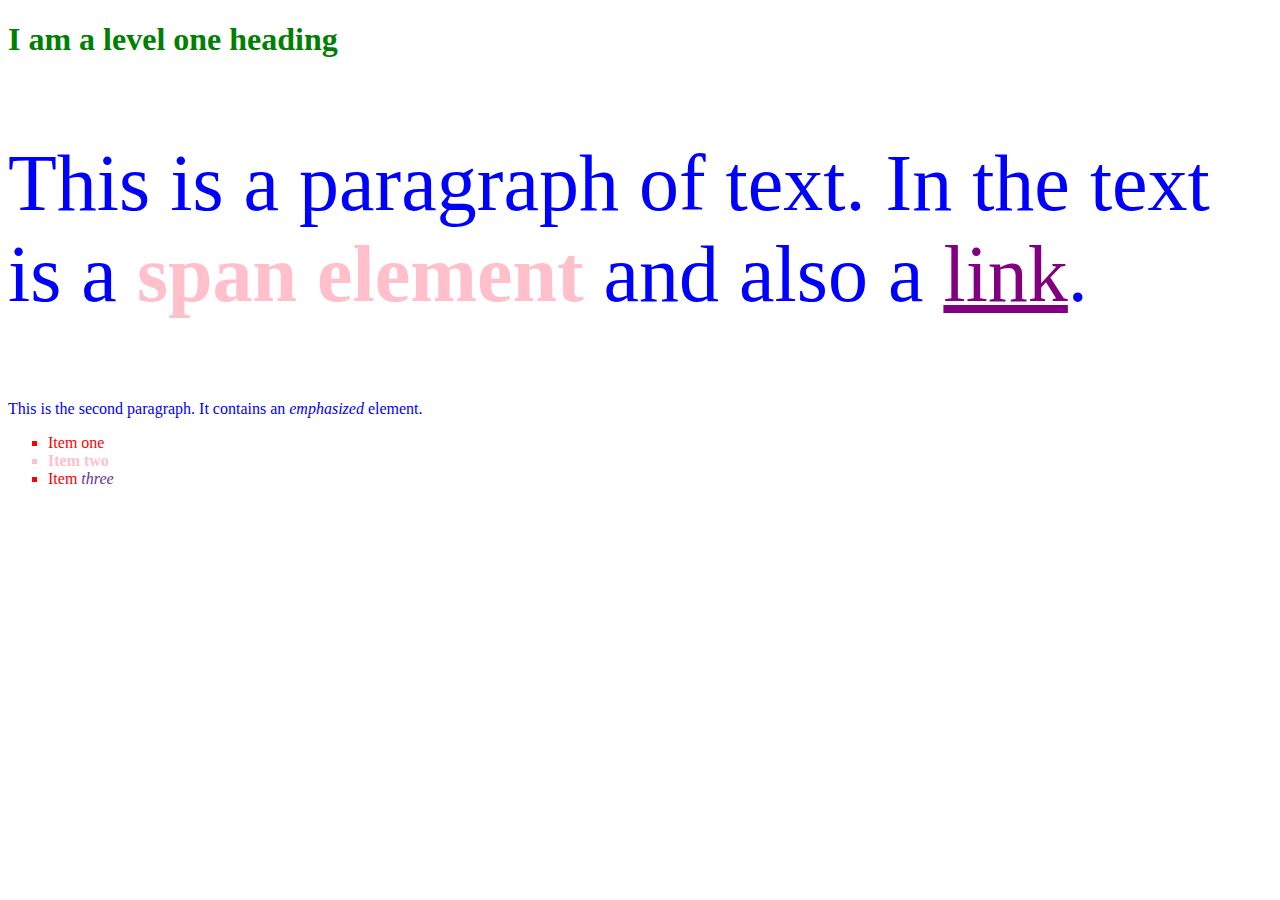
<file: index.html>
<!doctype html>
<html lang="en">
<head>
    <meta charset="utf-8">
    <title>Getting started with CSS</title>
    <link rel="stylesheet" type="text/css" href="styles.css">
</head>

<body>
    
    <h1>I am a level one heading</h1>

    <p>This is a paragraph of text. In the text is a <span class="special">span element</span> 
and also a <a href="http://example.com">link</a>.</p>

    <p>This is the second paragraph. It contains an <em>emphasized</em> element.</p>

    <ul>
        <li>Item one</li>
        <li class="special">Item two</li>
        <li>Item <em>three</em></li>
    </ul>

</body>

</html>
</file>
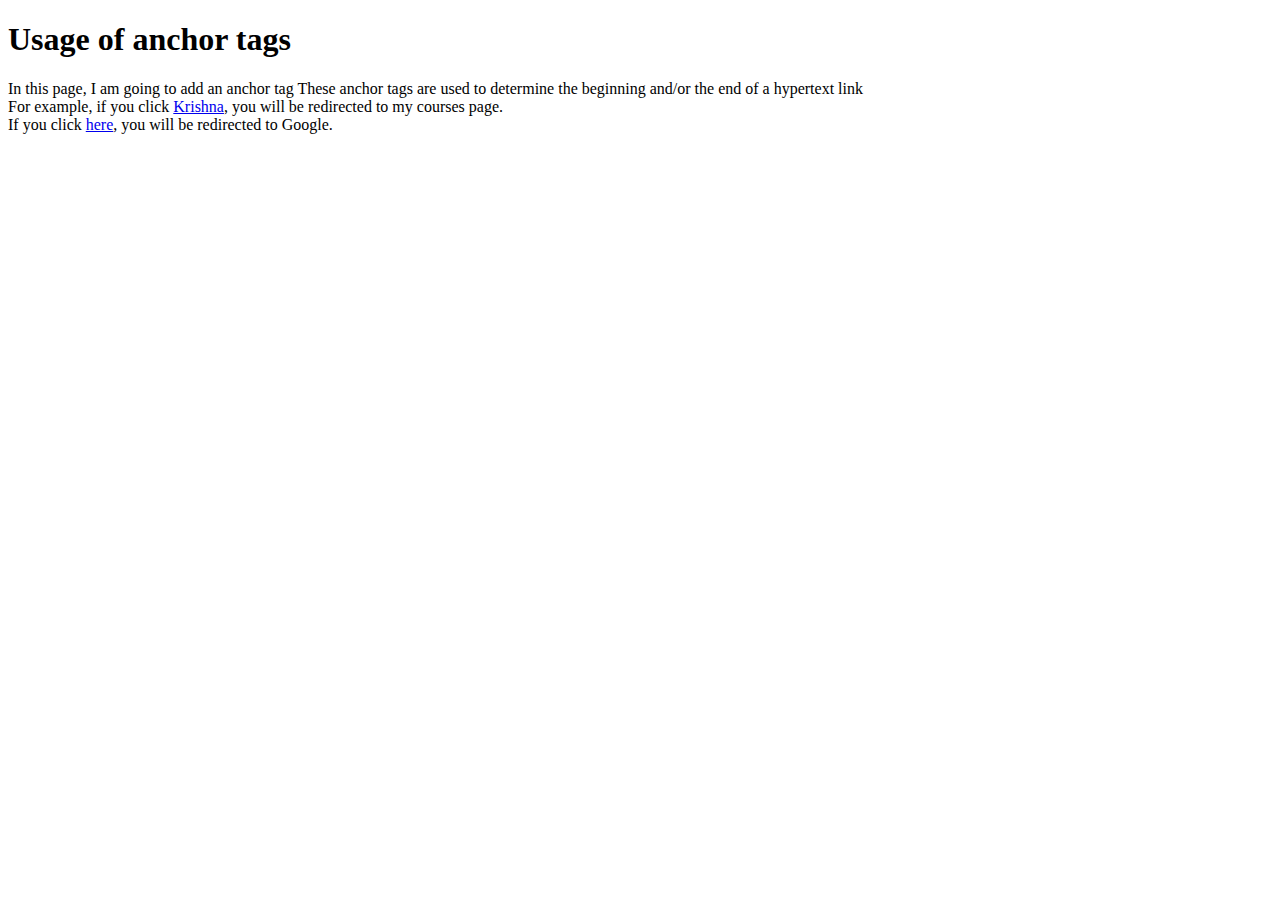
<file: Anchors.html>
<!Doctype html>
<html>
<head>
<title>
Anchors
</title>
</head>
<body>
	<h1>Usage of anchor tags</h1>

	In this page, I am going to add an anchor tag
	These anchor tags are used to determine the beginning and/or the end of a hypertext link<br>
	For example, if you click
<a href="courses.html">Krishna</a>, you will be redirected to my courses page.<br>
If you click <a href="https://www.google.com">here</a>, you will be redirected to Google.

</body>
</file>
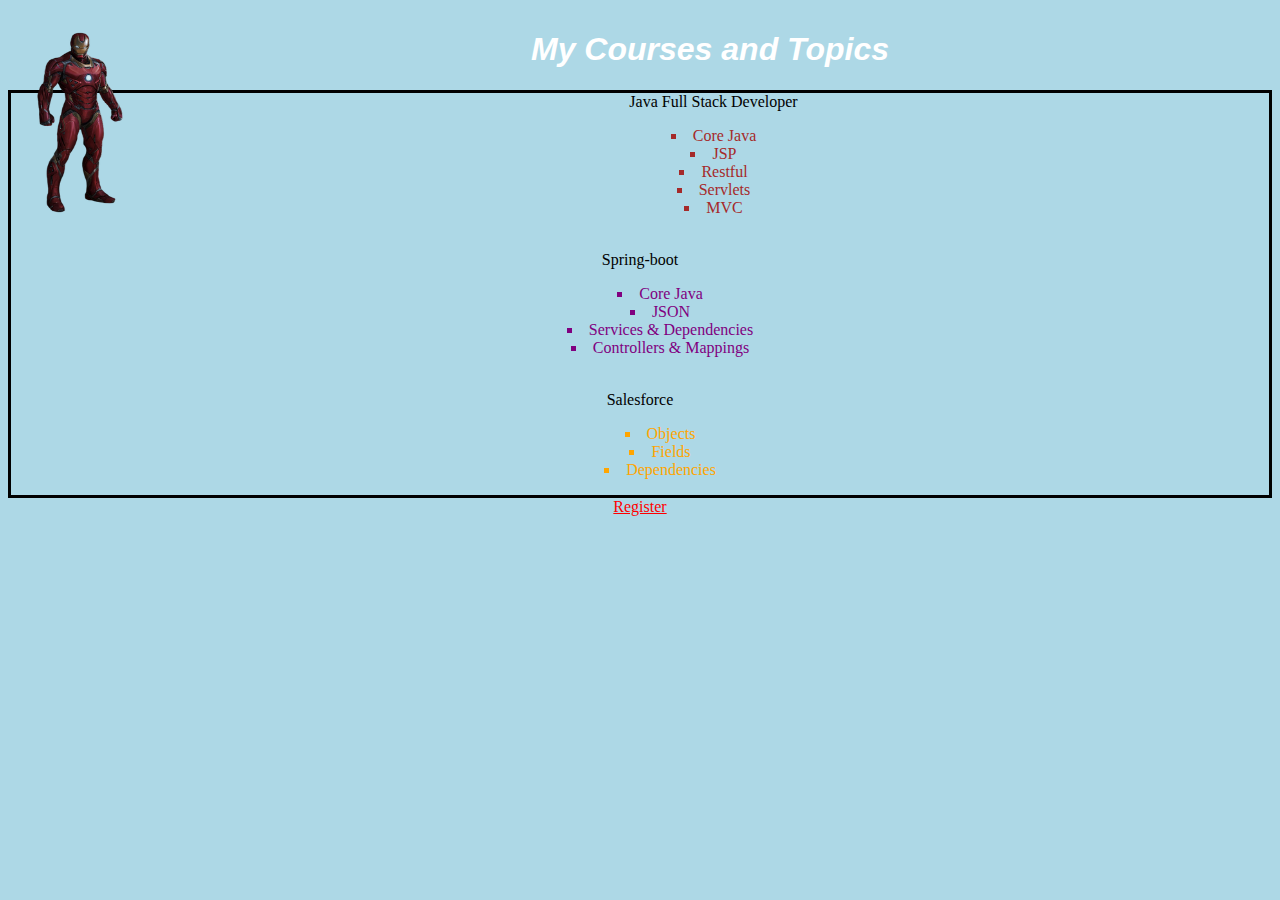
<file: courses.html>
<!Doctype html>
<html>
<head>
  <link rel="stylesheet" type="text/css" href="style.css">
<title>
My Courses and Topics
</title>
</head>
<body>
	<img src="ironmanend.png">
<h1>My Courses and Topics</h1>

<div class="container">
	
Java Full Stack Developer
<ul class="a">
<li>Core Java</li>
<li>JSP</li>
<li>Restful</li>
<li>Servlets</li>
<li>MVC</li>
</ul>

<br>

Spring-boot
<ul class="b"><li>Core Java</li>
<li>JSON</li>
<li>Services & Dependencies</li>
<li>Controllers & Mappings</li>
</ul>

<br>

Salesforce
<ul class="c"><li>Objects</li>
<li>Fields</li>
<li>Dependencies</li>
</ul>


</div>

<a href="form.html">Register</a>

</body>
</file>
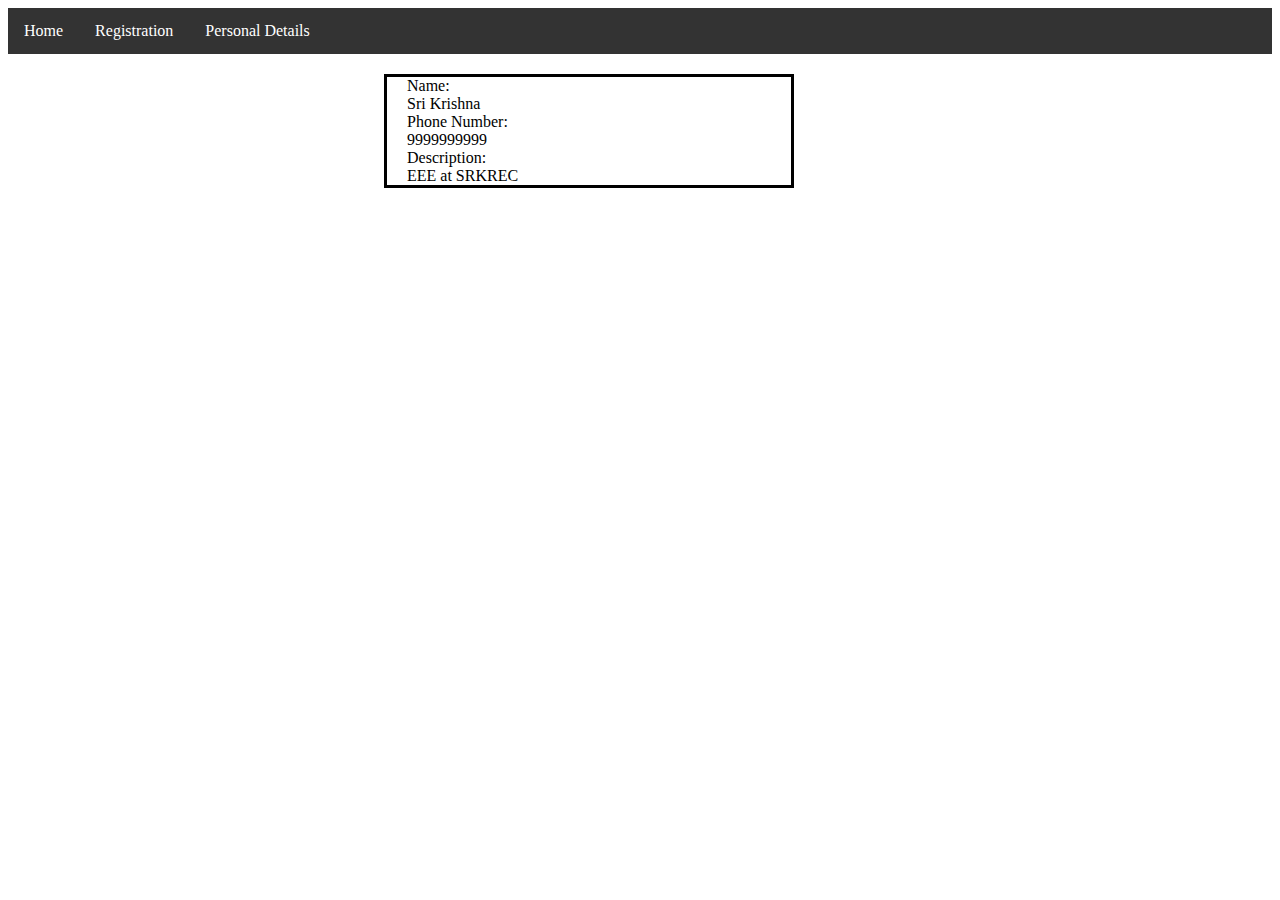
<file: details.html>
<!DOCTYPE html>
<html>
<head>
	<title>Details Page</title>
	<link rel="stylesheet" type="text/css" href="navbar.css">
</head>
<body>
<ul>
	<li><a href="navbar.html">  Home</a></li>
<li><a href="registration.html">Registration</a> </li>
<li><a href="details.html">Personal Details</a> </li>
</ul>

<div class="center">
<label for="name">Name:</label><br>
		Sri Krishna<br>
		<label for="phone">Phone Number:</label><br>
		9999999999<br>
		<label for="des">Description:</label><br>
		EEE at SRKREC<br>

		</div>
	</form>
</body>
</html>
</file>
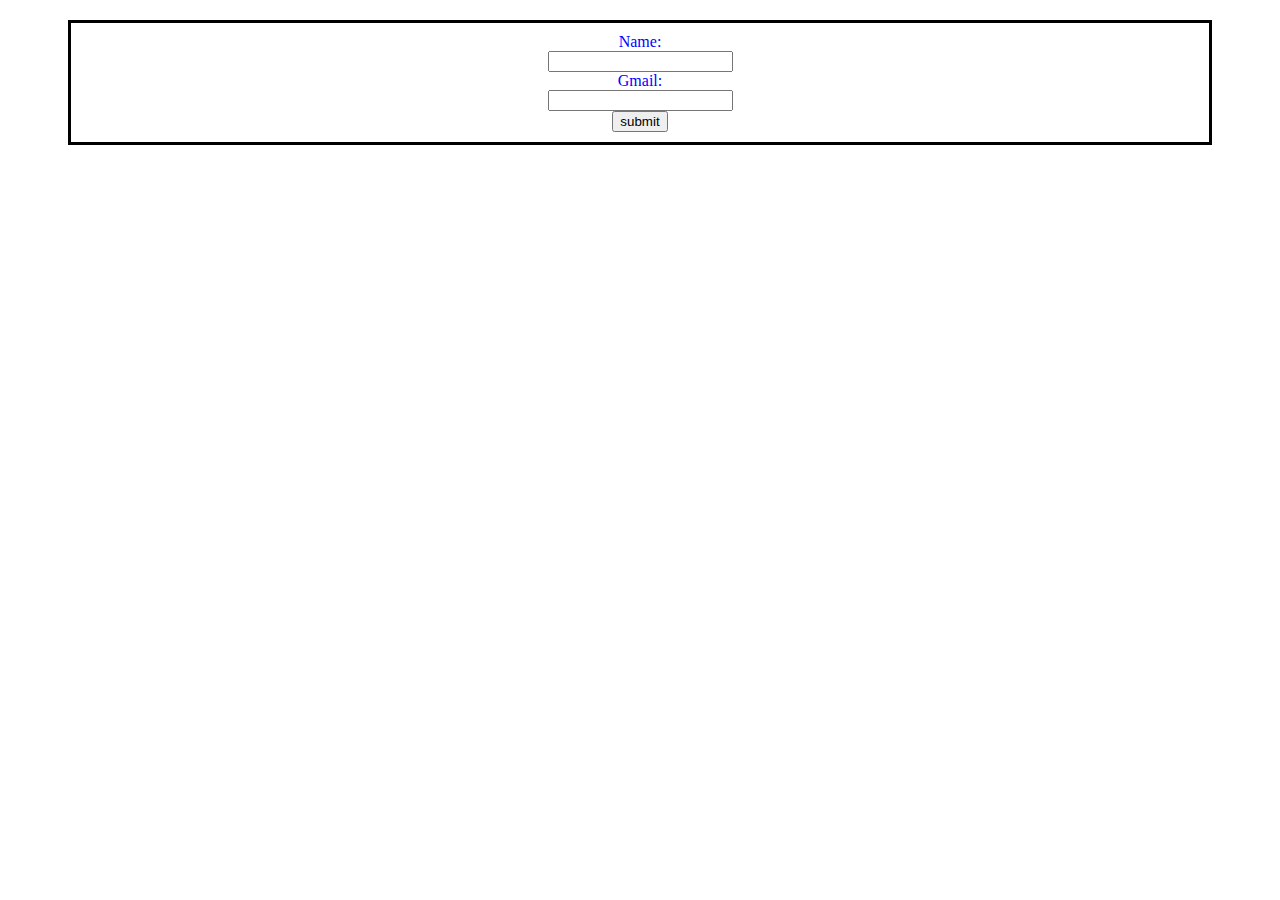
<file: form.html>
<!DOCTYPE html>
<html>
<head>
	<title>Register Form</title>
	<style type="text/css">
		.labels{
			color: blue;
		}
		.container{
			border: 3px solid;
			padding: 10px;
			margin: 20px 60px;

			text-align: center;
		}

	</style>
</head>
<body>
<form action="register.html" class="container">
	<label class="labels" for="name">Name:</label><br>
  <input type="text" id="name" name="name"><br>
  <label class="labels" for="email">Gmail:</label><br>
  <input type="text" id="email" name="email"><br>
  <input class="special" type="submit" value="submit">

</form>
</body>
</html>
</file>
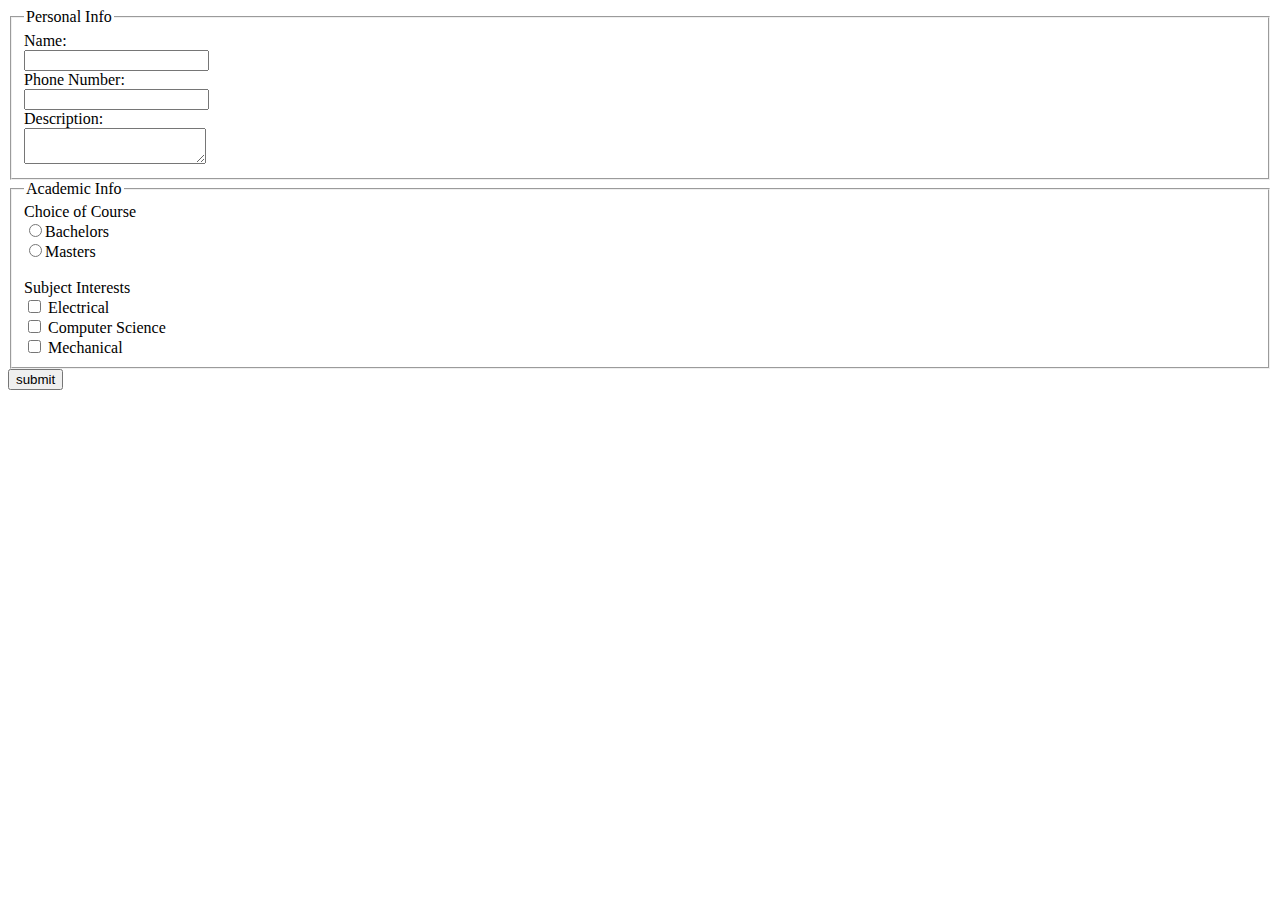
<file: FormDetails.html>
<!DOCTYPE html>
<html>
<head>

	<title>Sign Up Page</title>
</head>
<body>
	<form action="FormDetails1.html">
		<fieldset>
			<legend class="center">Personal Info</legend>
		<label for="name">Name:</label><br>
		<input type="text" id="name" name="name"><br>
		<label for="phone">Phone Number:</label><br>
		<input type="tel" id="phone" name="phone"><br>
		<label for="des">Description:</label><br>
		<textarea id="des" name="description"></textarea><br>
		
		</fieldset>

		<fieldset>
			<legend>Academic Info</legend>
		<label>Choice of Course</label>
	<br>
	
		<input type="radio" id="bachelors" name="course" value="bachelors"><label for="bachelors">Bachelors</label><br>
	
		<input type="radio" id="masters" name="course" value="masters"><label for="masters">Masters</label><br>
		<br>
		<label>Subject Interests</label>
		<br>
		<input type="checkbox" name="SubInterest1" id="SubInterest1" value="electrical">
		<label for="SubInterest1">Electrical</label><br>
		<input type="checkbox" name="SubInterest2" id="SubInterest2" value="computer">
		<label for="SubInterest2">Computer Science</label><br>
		<input type="checkbox" name="SubInterest3" id="SubInterest3" value="mechanical">
		<label for="SubInterest2">Mechanical</label>
		</fieldset>

		<input type="submit" value="submit">
	</form>
</body>
</html>
</file>
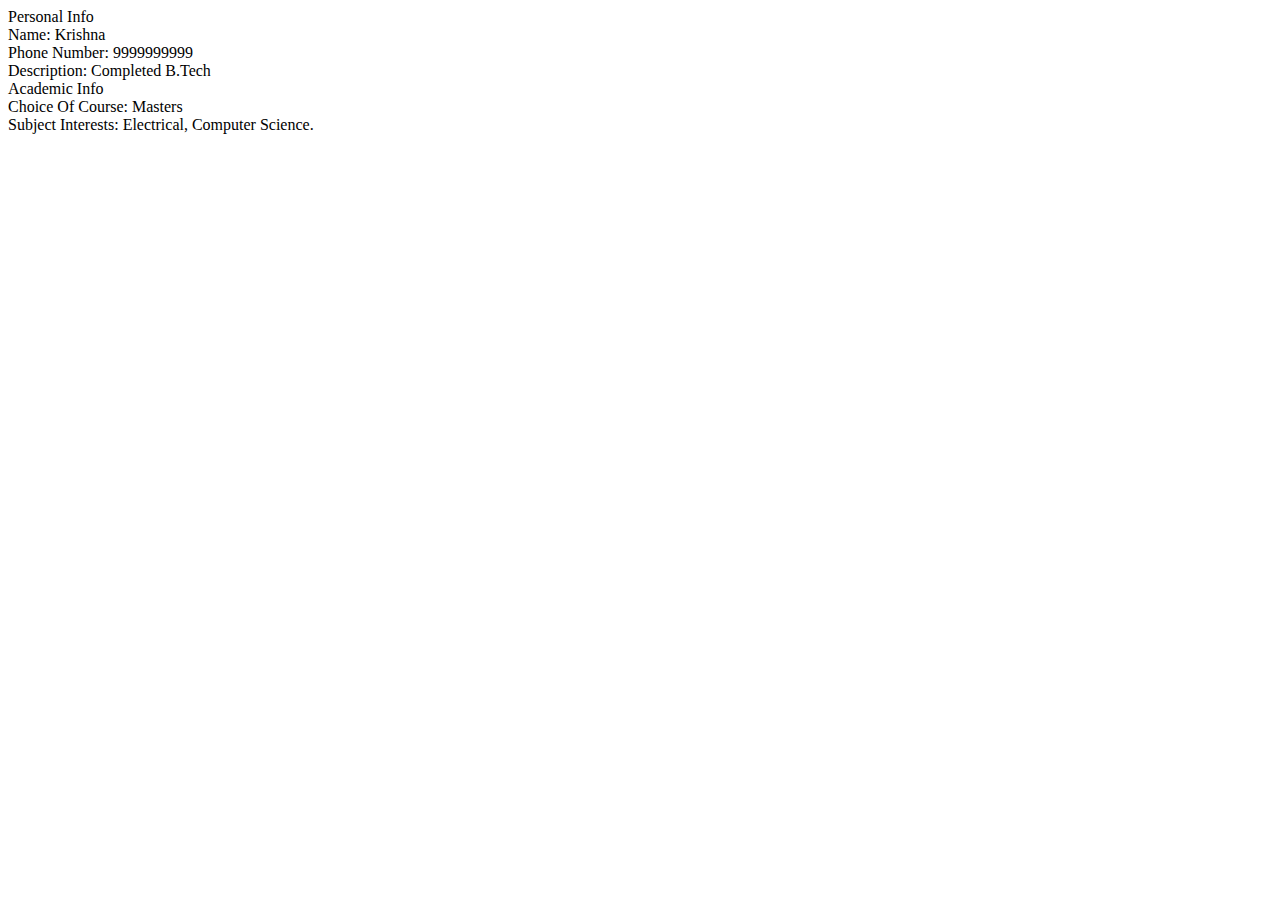
<file: FormDetails1.html>
<!DOCTYPE html>
<html>
<head>
	<title>Given inputs</title>
</head>
<body>
    Personal Info<br>
    Name: Krishna<br>
    Phone Number: 9999999999<br>
    Description: Completed B.Tech<br>

    Academic Info<br>
    Choice Of Course: Masters<br>
    Subject Interests: Electrical, Computer Science.
</body>
</html>
</file>
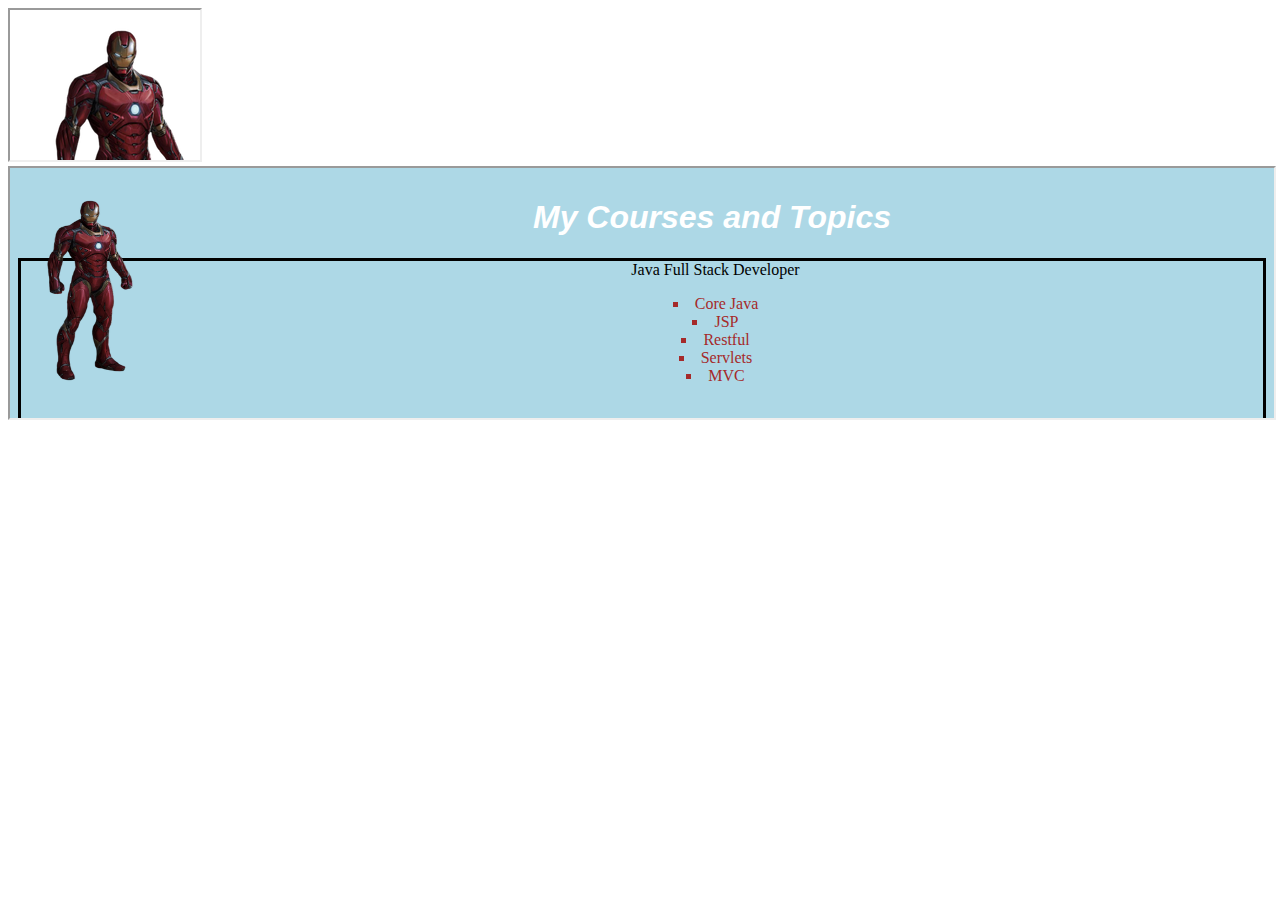
<file: iframe.html>
<!DOCTYPE html>
<html>
<head>
	<title>Iframes introduction</title>
</head>
<body>
<iframe src="ironmanend.png" width="15%"></iframe>
<iframe src="courses.html" width="100%" height="250"></iframe>
</body>
</html>
</file>
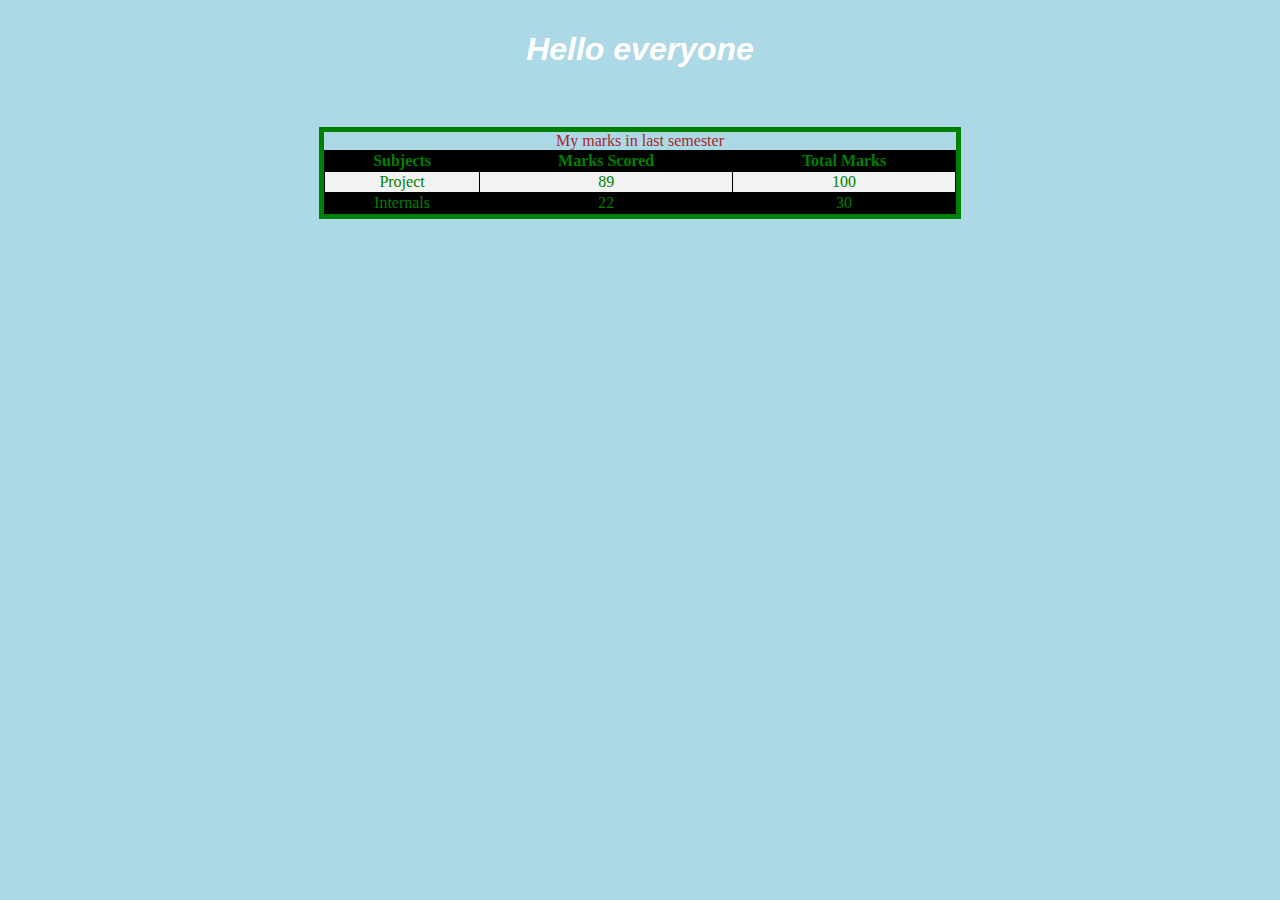
<file: marks.html>
<!DOCTYPE html>
<html>
<head>
	<link rel="stylesheet" type="text/css" href="style.css">
	<title>My Marks</title>
</head>
<body>
	<h1>Hello everyone</h1>
	<h2 class="hidden">I want to hide this heading</h2>
<table class="bordered">
	<caption id="tit">My marks in last semester</caption>
	<tr id="heads"><th>Subjects</th>
		<th>Marks Scored</th>
		<th>Total Marks</th>
</tr>
<tr>
	<td>Project</td>
	<td>89</td>
	<td>100</td>
</tr>
<tr>
	<td>Internals</td>
	<td>22</td>
	<td>30</td>
</tr>
</table>
</body>
</html>
</file>
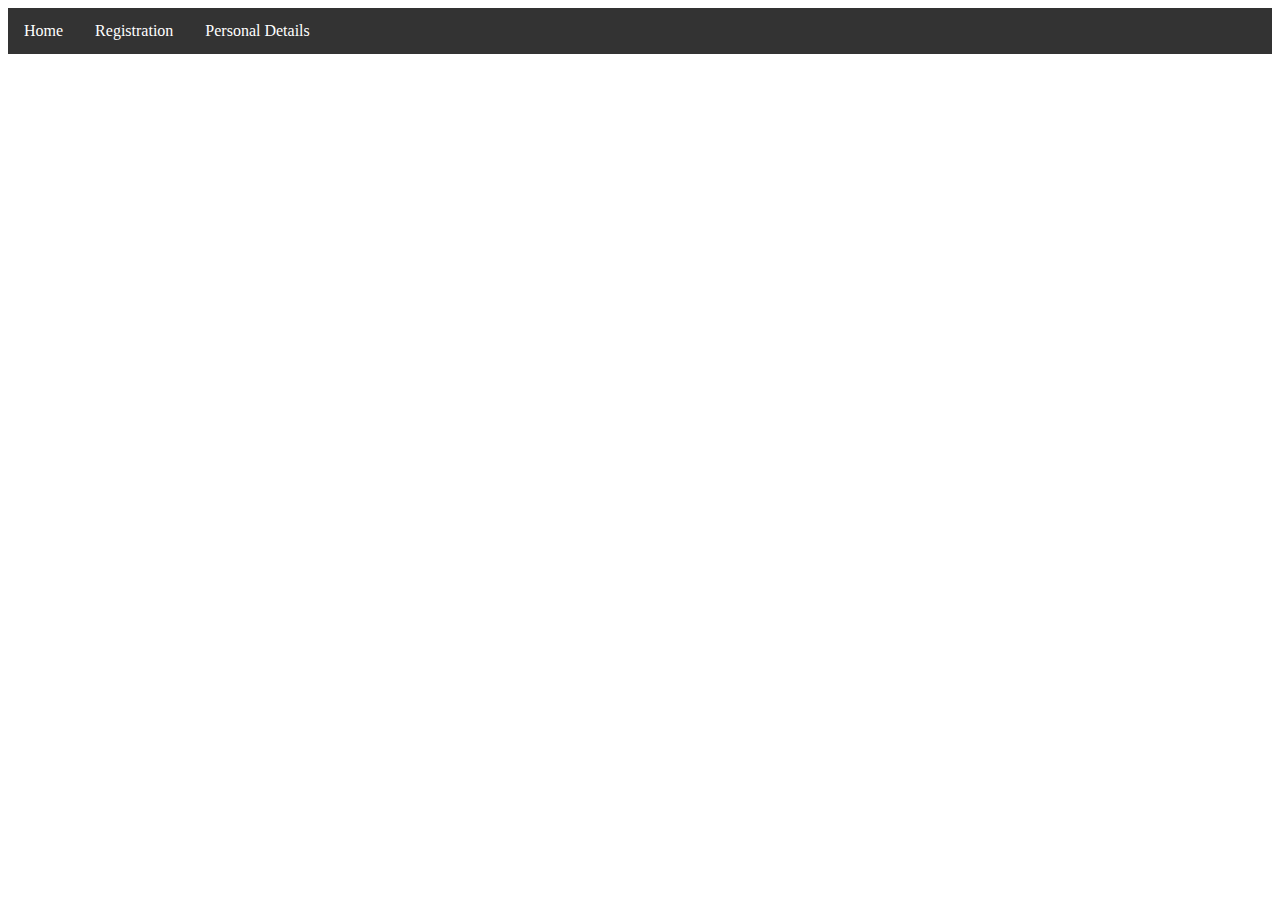
<file: navbar.html>
<!DOCTYPE html>
<html>
<head>
	<title>Navbar</title>
	<link rel="stylesheet" type="text/css" href="navbar.css">
</head>
<body>
<ul>
	<li><a href="navbar.html">  Home</a></li>
<li><a href="registration.html">Registration</a> </li>
<li><a href="details.html">Personal Details</a> </li>
</ul>
</body>
</html>
</file>
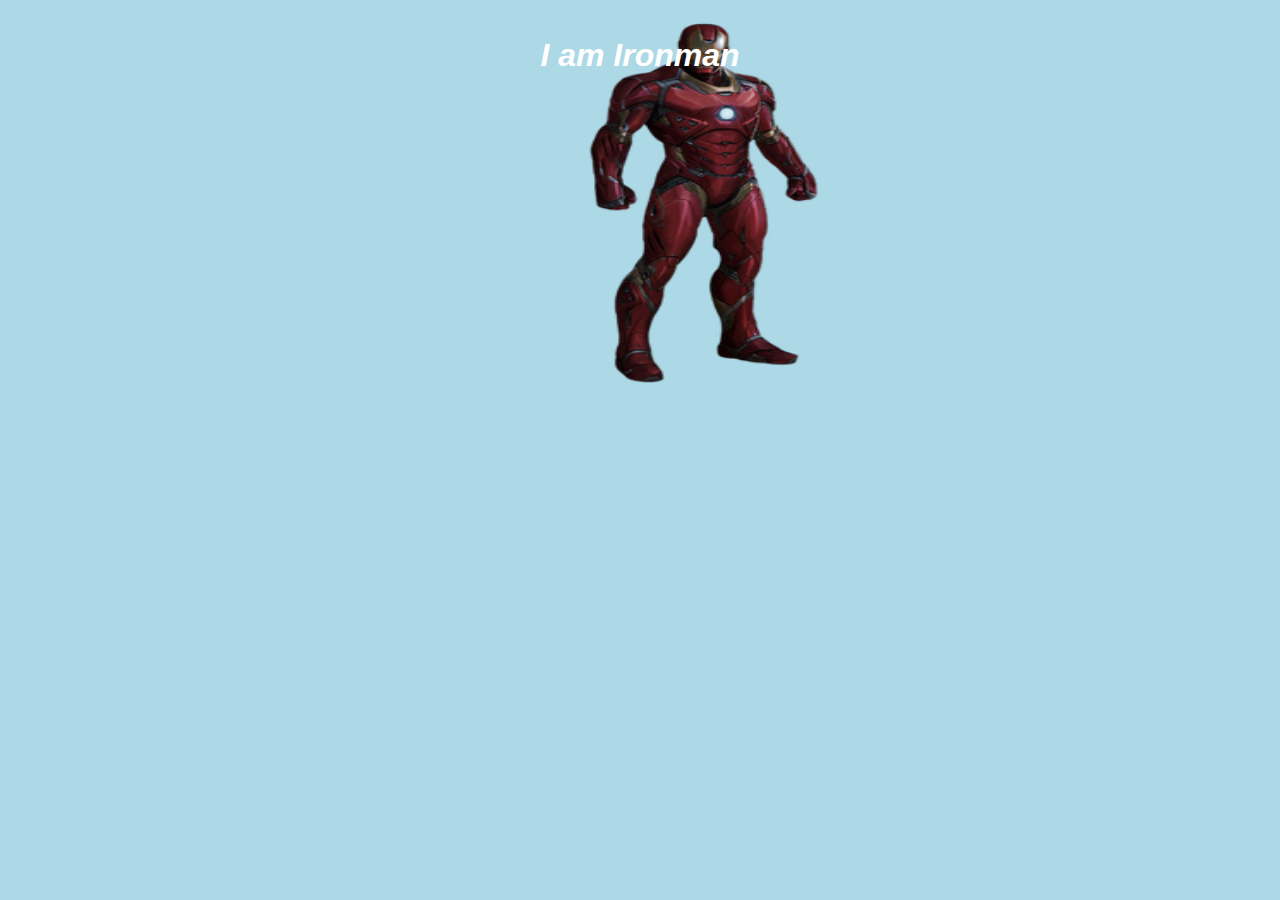
<file: overlapping.html>
<!DOCTYPE html>
<html>
<head>
	<title>Overlapping</title>

<link rel="stylesheet" type="text/css" href="style.css">
</head>
<body>
	<h2>I am Ironman</h2>
<img id="overlap" src="ironmanend.png">

</body>
</html>
</file>
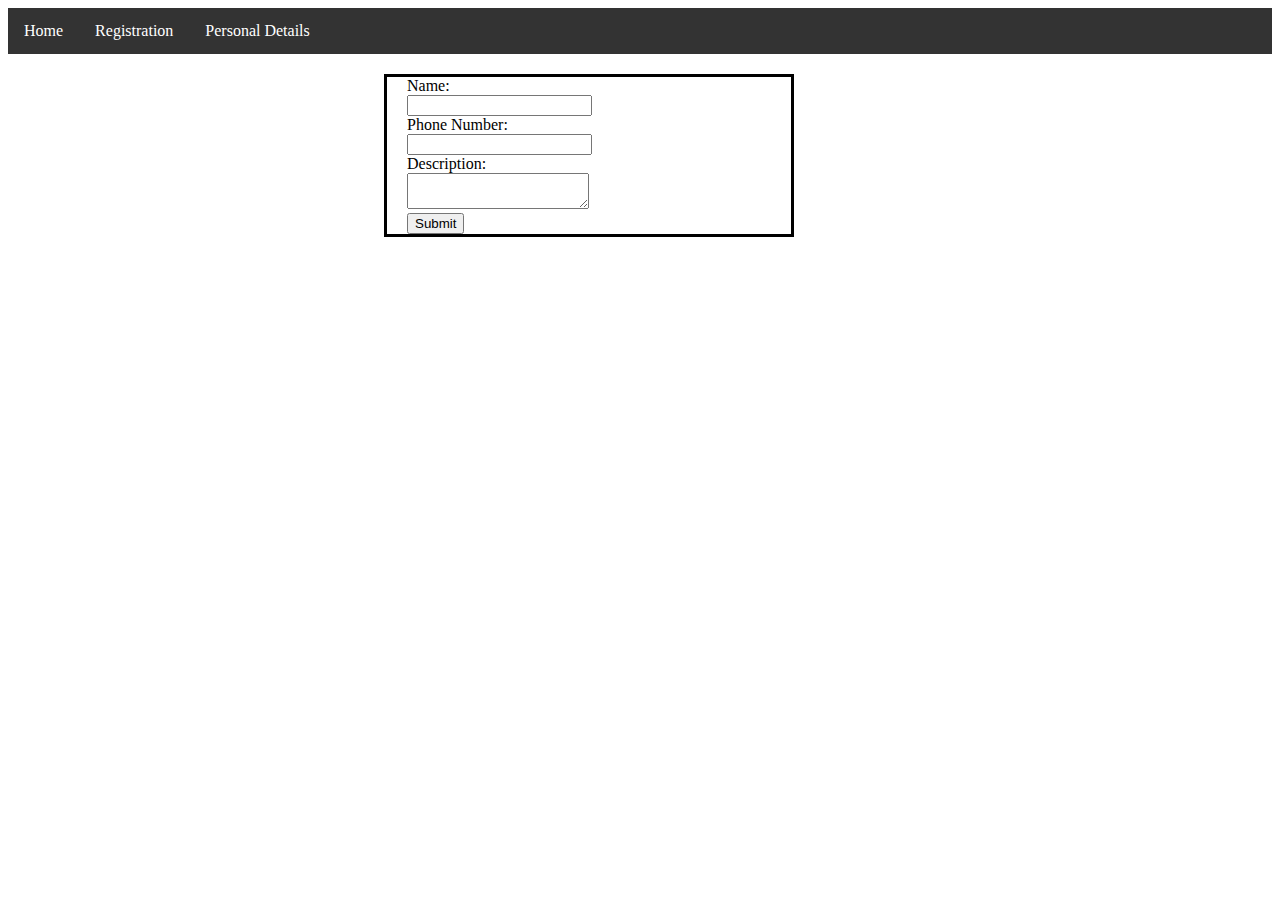
<file: registration.html>
<!DOCTYPE html>
<html>
<head>
	<title>Registration page</title>
	<link rel="stylesheet" type="text/css" href="navbar.css">
</head>
<body>
<ul>
	<li><a href="navbar.html">  Home</a></li>
<li><a href="registration.html">Registration</a> </li>
<li><a href="details.html">Personal Details</a> </li>
</ul>
<form action="details.html">
<div class="center">
<label for="name">Name:</label><br>
		<input type="text" id="name" name="name"><br>
		<label for="phone">Phone Number:</label><br>
		<input type="tel" id="phone" name="phone"><br>
		<label for="des">Description:</label><br>
		<textarea id="des" name="description"></textarea><br>
<input type="submit" name="submit">
		</div>
	</form>
</body>
</html>
</file>
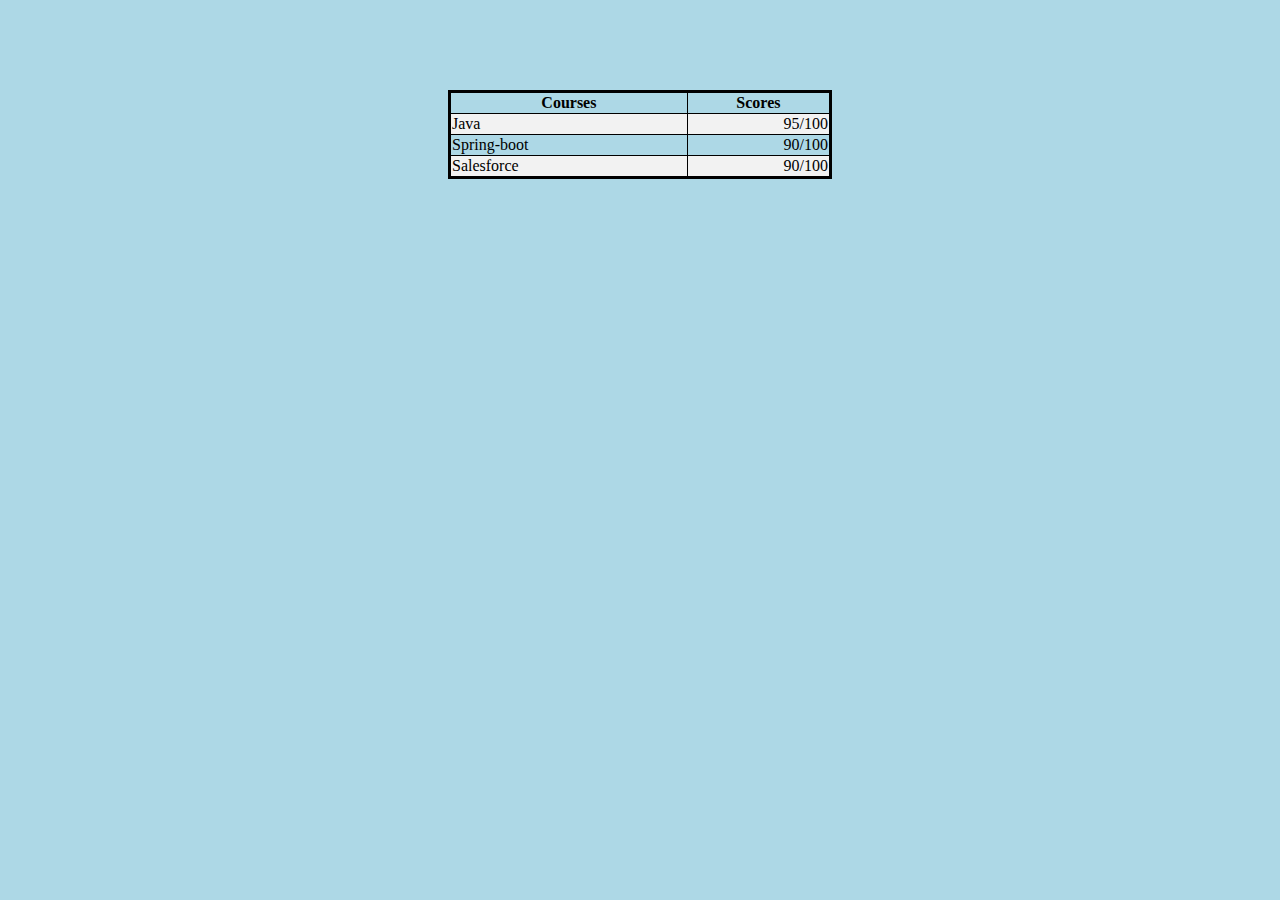
<file: table.html>
<!DOCTYPE html>
<html>
<head>
	<link rel="stylesheet" type="text/css" href="style.css">
	<title>Courses Table</title>
</head>
<body>
<table class="border1">
	<tr><th>Courses</th>
		<th>Scores</th></tr>
<tr><td class="left">Java</td>
<td class="right">95/100</td></tr>
<tr><td class="left">Spring-boot</td>
<td class="right">90/100</td></tr>
<tr><td class="left">Salesforce</td>
<td class="right">90/100</td></tr>
</table>
</body>
</html>
</file>
<file: styles.css>
h1{
	color: green;
}
p{
	color: blue;
}
li{
	color:red;
	list-style-type: square; 
}
a{
	color: yellow;
}
.special{
	color: pink;
	font-weight:  bold;
}
li em{
	color: rebeccapurple;
}
h1 + p{
	font-size: 80px;
}
a:link{
	color: purple;
}
a:hover{
	text-decoration:none; 
}
</file>
<file: style.css>
body{
	background-color: lightblue;
	text-align: center;

	
}
ul.a{
  list-style-type: square;
  list-style-position: inside;
  color: brown
}
ul.b{
  list-style-type: square;
  list-style-position: inside;
  color: purple
}
ul.c{
  list-style-type: square;
  list-style-position: inside;
  color: orange
}

a{
	color: green
}
.container{
	align-self: center;
  border-top: solid;
  border-bottom:  solid;
  border-right:  solid;
  border-left : solid;
  
}
.back{
	background-image: url(download.jpeg);
	background-repeat: no-repeat;
	background-size: 100%;
}

.sg-body .sg-page-title{
	color: yellow;
}
h1,h2{
	font-family: sans-serif;
	font-style: italic;
  padding: 10px 10px 0px 10px;
  color: white;
  font-size: xx-large;
}
a:link {
  color: red;
}

a:visited {
  color: green;
}

a:hover {
  color: hotpink;
}

a:active {
  color: blue;
}
table.bordered{
outline-style: solid;
outline-width: thick;
margin-left: auto;
  margin-right: auto;
  width: 50%;
  margin-top: 5%;
}
table,th,td{
  border: 1px solid black;
  border-collapse: collapse;
}
td{
  text-align: center;
}
[class=bordered]{
  color: green;
  border-color: black;
  background-color: black;
}
[id=tit]{
  color: brown;

}
.hidden{
  display: none;
}
[id=overlap]{
  width: 400px;
  height: 400px;
  position: absolute;
 top: 0px;
 left: 40%;
 z-index: -1;
}
img{
  width: 150px;
  height: 200px;
  float: left;
}
.border1{
  border: solid;
  position: absolute;
  top: 10%;
  left: 35%;
}
table.border1{
  width:30%;
}

.left{
  text-align: left;
}
.right{
  text-align: right;
}
tr:nth-child(even) {background-color: #f2f2f2;}
</file>
<file: navbar.css>
.center{
	margin-top: 20px;
	padding-left: 20px;
	text-align: left;
	border-style: solid;
	width: 30%;
	position: absolute;
	left:30%;
}
ul {
  list-style-type: none;
  margin: 0;
  padding: 0;
  overflow: hidden;
  background-color: #333;
}

li {
  float: left;
}

li a {
  display: block;
  color: white;
  text-align: center;
  padding: 14px 16px;
  text-decoration: none;
}

li a:hover {
  background-color: #111;
}
</file>
